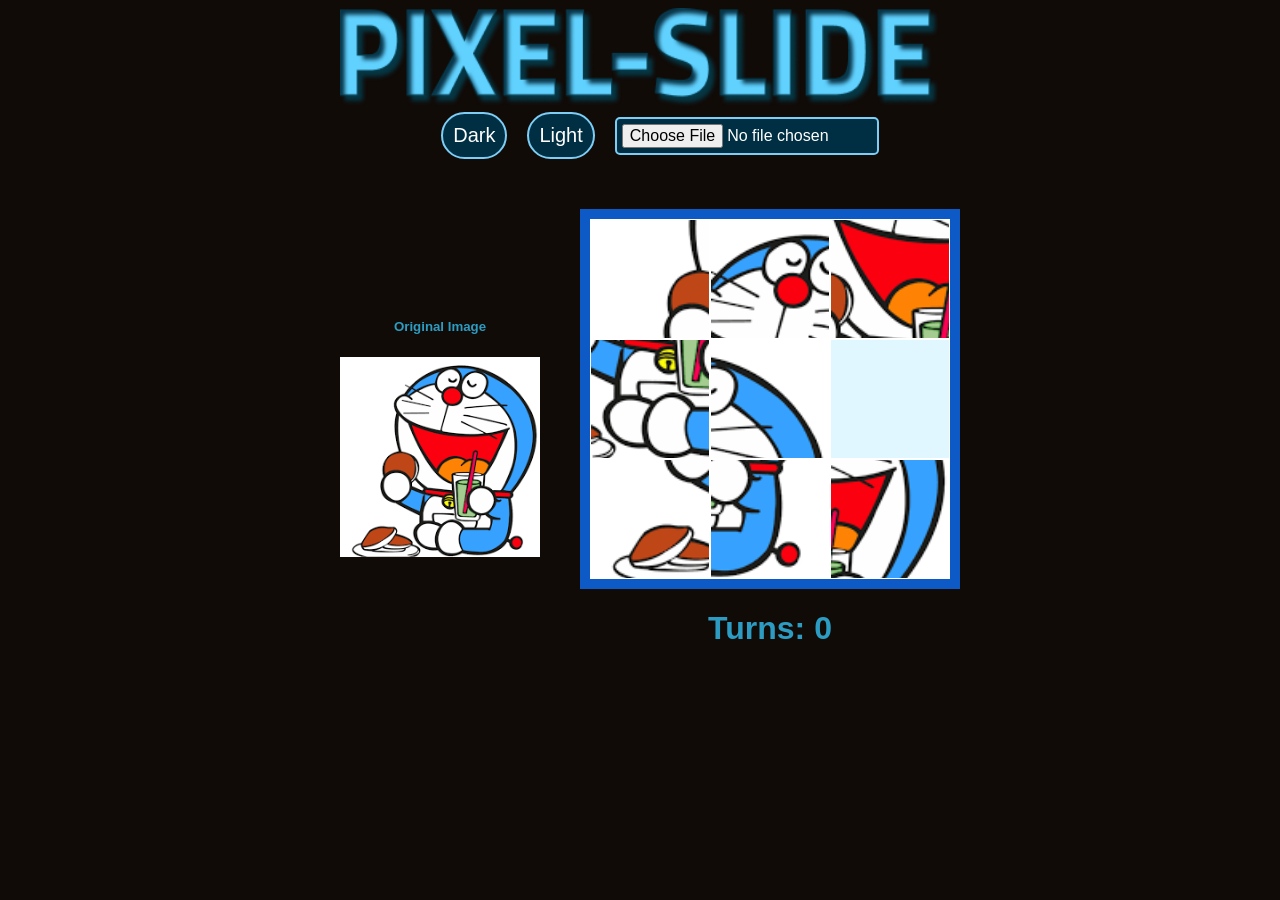
<file: index.html>
<!DOCTYPE HTML>
<html>

<head>
    <meta charset="UTF-8">
    <meta name="viewport" contnet="width=device-width, initial-scale=1.0">
    <title>Puzzle</title>
    <link rel="stylesheet" href="style.css">
    <!-- <script src="puzzle.js"></script> -->
    <!-- <script>
        let num = Math.floor(Math.random() * 10);
        console.log(num);
    </script> -->
</head>

<body>
    <img id="title" src="./title.png">
    <div id="btn">
        <button id="b" onclick="dark()">Dark</button>
        <button id="b" onclick="light()">Light</button>
        <input type="file" id="upload" accept="image/*">
    </div>
    <div id="orig">
        <div>
            <h5>Original Image</h5>
            <img id="original" src="./doraemon.png">
        </div>
        <div>
            <div id="board"></div>
            <h1>Turns: <span id="turns">0</span></h1>
        </div>
    </div>
    <!-- <div id="board"></div> -->

    <script src="puzzle.js"></script>

</body>

</html>
</file>
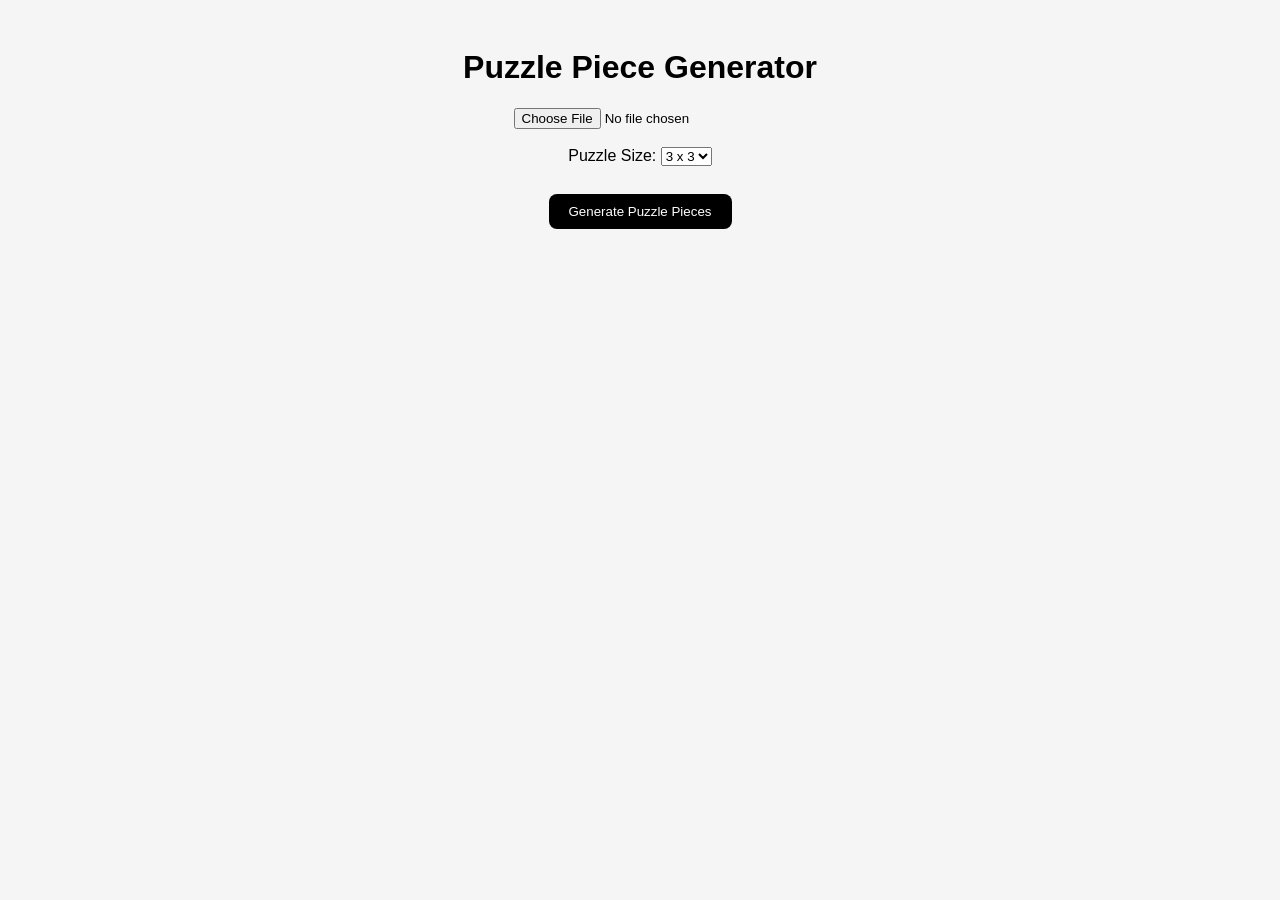
<file: puzzle_piece_generator.html>
<!DOCTYPE html>
<html lang="en">

<head>
    <meta charset="UTF-8" />
    <meta name="viewport" content="width=device-width, initial-scale=1.0" />
    <title>Puzzle Piece Generator</title>

    <style>
        body {
            font-family: Arial, sans-serif;
            padding: 20px;
            text-align: center;
            background: #f5f5f5;
        }

        .controls {
            margin-bottom: 20px;
        }

        canvas {
            display: none;
        }

        button {
            padding: 10px 20px;
            border: none;
            background: black;
            color: white;
            cursor: pointer;
            border-radius: 8px;
            margin-top: 10px;
        }

        #pieces {
            display: grid;
            grid-template-columns: repeat(auto-fit, minmax(120px, 1fr));
            gap: 15px;
            margin-top: 20px;
        }

        .piece-box {
            background: white;
            padding: 10px;
            border-radius: 10px;
            box-shadow: 0 2px 5px rgba(0, 0, 0, 0.1);
        }

        img {
            width: 100%;
            border-radius: 6px;
        }

        a {
            display: inline-block;
            margin-top: 8px;
            text-decoration: none;
            color: blue;
        }
    </style>
</head>

<body>

    <h1>Puzzle Piece Generator</h1>

    <div class="controls">
        <input type="file" id="imageInput" accept="image/*">

        <br><br>

        <label>Puzzle Size:</label>

        <select id="gridSize">
            <option value="2">2 x 2</option>
            <option value="3" selected>3 x 3</option>
            <option value="4">4 x 4</option>
            <option value="5">5 x 5</option>
        </select>

        <br><br>

        <button onclick="generatePieces()">Generate Puzzle Pieces</button>
    </div>

    <canvas id="canvas"></canvas>

    <div id="pieces"></div>

    <script>
        function generatePieces() {

            const fileInput = document.getElementById("imageInput");
            const gridSize = parseInt(document.getElementById("gridSize").value);
            const piecesContainer = document.getElementById("pieces");

            piecesContainer.innerHTML = "";

            if (!fileInput.files[0]) {
                alert("Please upload an image.");
                return;
            }

            const img = new Image();

            img.onload = function () {

                const minDimension = Math.min(img.width, img.height);
                const startX = (img.width - minDimension) / 2;
                const startY = (img.height - minDimension) / 2;

                const pieceSize = minDimension / gridSize;

                for (let row = 0; row < gridSize; row++) {

                    for (let col = 0; col < gridSize; col++) {

                        const canvas = document.createElement("canvas");
                        const ctx = canvas.getContext("2d");

                        canvas.width = pieceSize;
                        canvas.height = pieceSize;

                        if (row === gridSize - 1 && col === gridSize - 1) {
                            // Make the last tile blank (white)
                            ctx.fillStyle = "#ffffff";
                            ctx.fillRect(0, 0, pieceSize, pieceSize);
                        } else {
                            ctx.drawImage(
                                img,
                                startX + col * pieceSize,
                                startY + row * pieceSize,
                                pieceSize,
                                pieceSize,
                                0,
                                0,
                                pieceSize,
                                pieceSize
                            );
                        }

                        const imageURL = canvas.toDataURL("image/png");

                        const box = document.createElement("div");
                        box.className = "piece-box";

                        const imageElement = document.createElement("img");
                        imageElement.src = imageURL;

                        const downloadLink = document.createElement("a");
                        downloadLink.href = imageURL;
                        downloadLink.download = `piece-${row}-${col}.png`;
                        downloadLink.innerText = "Download";

                        box.appendChild(imageElement);
                        box.appendChild(downloadLink);

                        piecesContainer.appendChild(box);
                    }
                }
            };

            img.src = URL.createObjectURL(fileInput.files[0]);
        }
    </script>

</body>

</html>
</file>
<file: style.css>
body {
    font-family: Arial, Arial, Helvetica, sans-serif;
    text-align: center;
    color: rgb(44, 156, 194);
    background-color: rgb(17, 11, 8);
}

#title {
    height: 100px;
    width: 600px;
}

#board {
    width: 360px;
    height: 360px;
    background-color: rgb(224, 247, 255);
    border: 10px solid rgb(13, 90, 199);
    /* margin: auto; */
    display: flex;
    flex-wrap: wrap;

}

.pieces {
    width: 118px;
    height: 118px;
    border: 1px solid white;
}

.pieces {
    width: 118px;
    height: 118px;
    border: 1px solid white;

    background-size: 360px 360px;
    background-repeat: no-repeat;
}

.dark {
    background-color: rgb(17, 11, 8);
    color: rgb(234, 231, 227);
}

.light {
    background-color: rgb(234, 231, 227);
    color: rgb(17, 11, 8);
}

button {
    background-color: #002f43;
    padding: 10px;
    border-radius: 50px;
    border: 2px solid rgb(126, 205, 245);
    font-size: 20px;
    cursor: pointer;
    color: white;
}

#btn {
    position: relative;
    left: 20px;
    justify-content: center;
    display: flex;
    align-items: center;
    gap: 20px;
    /* color: white;
    background-color: rgb(1, 35, 71); */
}

#original {
    padding-top: 0;
    padding-bottom: 20px;
    height: 200px;
    width: 200px;
}

#orig {
    display: flex;
    justify-content: center;
    align-items: center;
    gap: 40px;
    margin-top: 50px;

    padding-left: 20px;
}

#upload {
    height: 24px;
    width: 250px;
    padding: 5px;
    font-size: 16px;
    border-radius: 5px;
    border: 2px solid rgb(126, 205, 245);
    background-color: #002f43;
    color: white;
}
</file>
